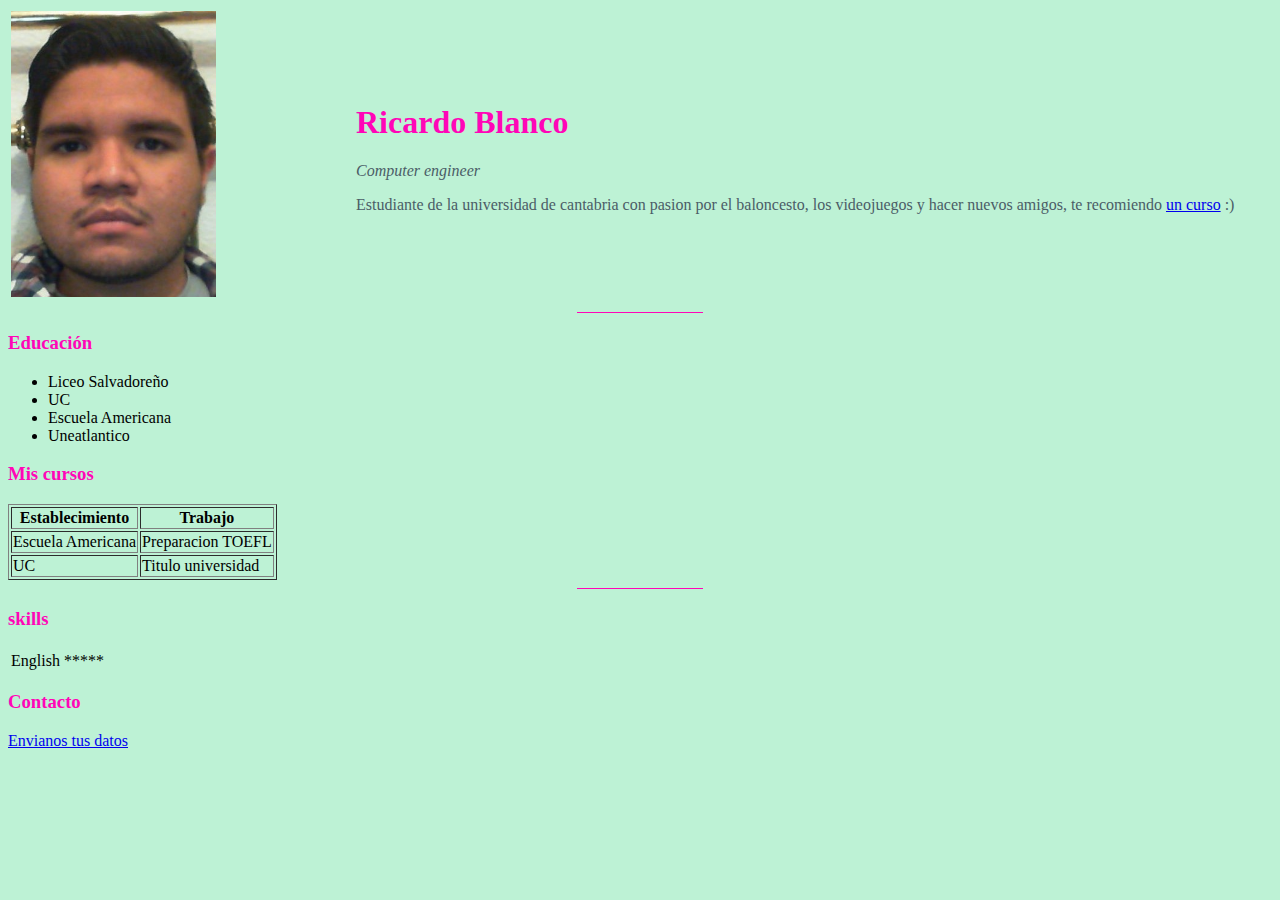
<file: index.html>
<!DOCTYPE html>
<html lang="en" dir="ltr">

<head>
  <meta charset="utf-8">
  <title>Ricardo Blanco</title>
  <link rel="stylesheet" href="css/styles.css">
  <!--para poner icono chiquito de la pestaña -->
  <link rel="icon" href="favicon.ico">

</head>
<body>
  <table>
    <tr>
      <td>
        <img src="ricardo.jpg" alt="">
      </td>
      <td>
        <h1>Ricardo Blanco</h1>
        <p><em>Computer engineer</em></p>
        <p>Estudiante de la universidad de cantabria con pasion por el baloncesto, los videojuegos y hacer nuevos amigos, te recomiendo <a href="https://appbrewery.com/">un curso</a> :)</p>
      </td>
    </tr>
  </table>

  <hr>
  <h3>Educación</h3>
  <ul>
    <li>Liceo Salvadoreño</li>
    <li>UC</li>
    <li>Escuela Americana</li>
    <li>Uneatlantico</li>
  </ul>
  <h3>Mis cursos</h3>

  <table border="1pt">
    <thead>
      <tr>
        <th>Establecimiento</th>
        <th>Trabajo</th>
      </tr>
    </thead>
    <tbody>

    </tbody>
    <tfoot>

    </tfoot>
    <tr>
      <td>Escuela Americana</td>
      <td>Preparacion TOEFL </td>
    </tr>
    <tr>
      <td>UC</td>
      <td>Titulo universidad</td>
    </tr>
  </table>
  <hr>
  <h3>skills</h3>
  <table>
    <tr>
      <td>English</td>
      <td>*****</td>
    </tr>
  </table>
  <h3>Contacto</h3>
  <a href="miformulario.html">Envianos tus datos</a>
</body>

</html>
</file>
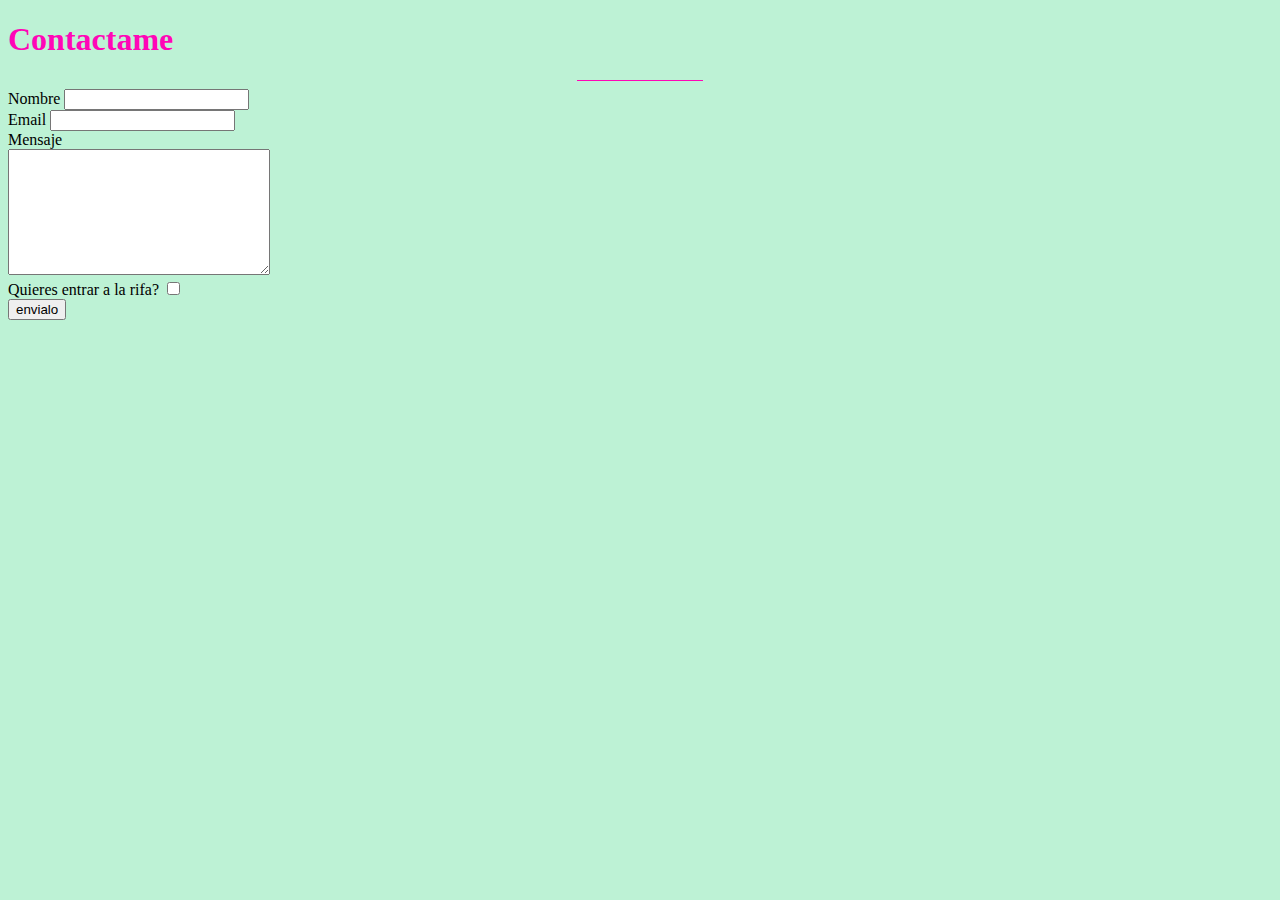
<file: miformulario.html>
<!DOCTYPE html>
<html lang="en" dir="ltr">
  <head>
    <meta charset="utf-8">
    <title>formulario</title>
    <link rel="stylesheet" href="css/styles.css">

  </head>
  <body>
    <h1>Contactame</h1>
    <hr>
    <form class="" action="index.html" method="post">
      <label for="">Nombre</label>
      <input type="text" name="" value="">
      <br>
      <label for="">Email</label>
      <input type="email" name="" value=""> <br>
      <label for="">Mensaje</label><br>
      <textarea name="name" rows="8" cols="30"></textarea><br>
      <label for=""> Quieres entrar a la rifa?</label>
      <input type="checkbox" name="" value=""><br>
      <input type="submit" name="" value="envialo" >
    </form>
  </body>
</html>
</file>
<file: css/styles.css>
/*select {propiedad : valor;}*/
body {
  background-color: #BDF2D5;
}

img {
  width: 60%;
  height: 30%;
}

hr {
  background-color: #FF06B7;
  border-style: none;
  height: 1px;
  width: 10%;
}
p{
color: #4B5D67;
}
h1{
  color: #FF06B7;
}
h3{
  color: #FF06B7;
}
</file>
